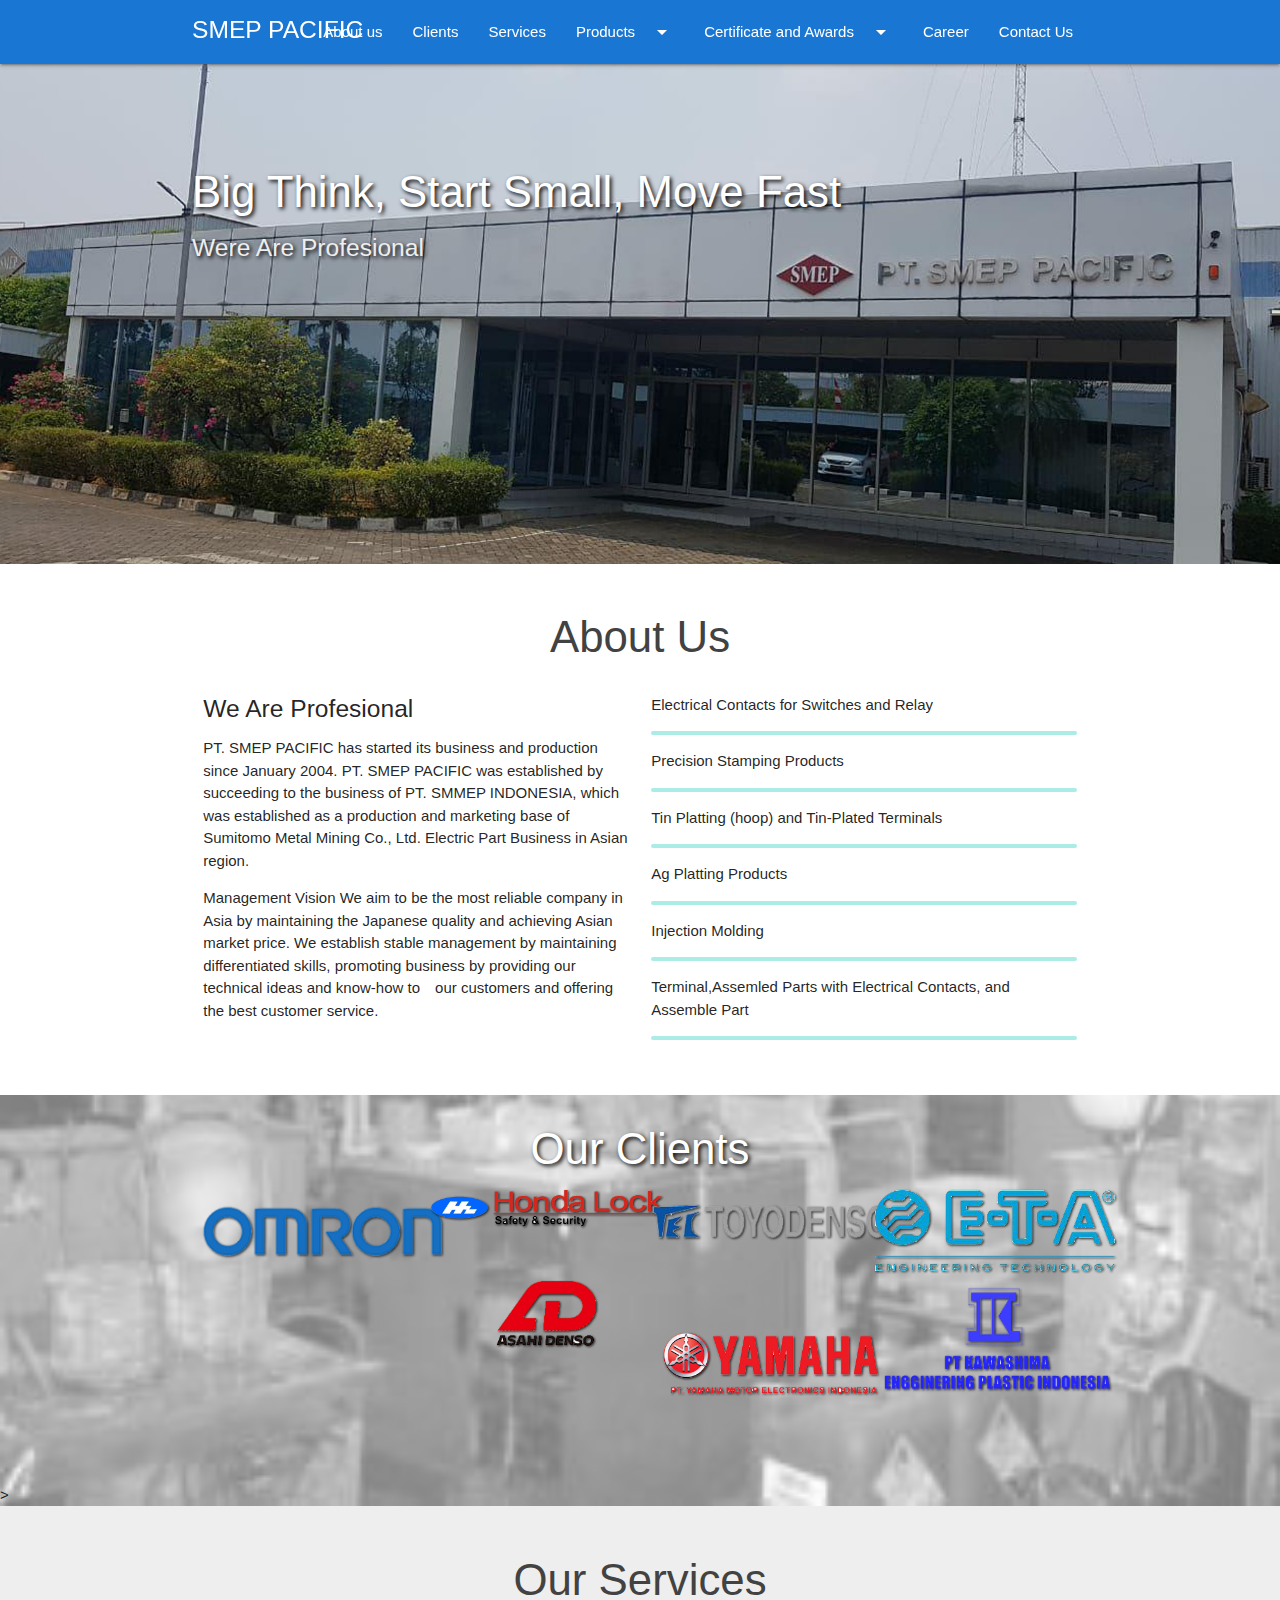
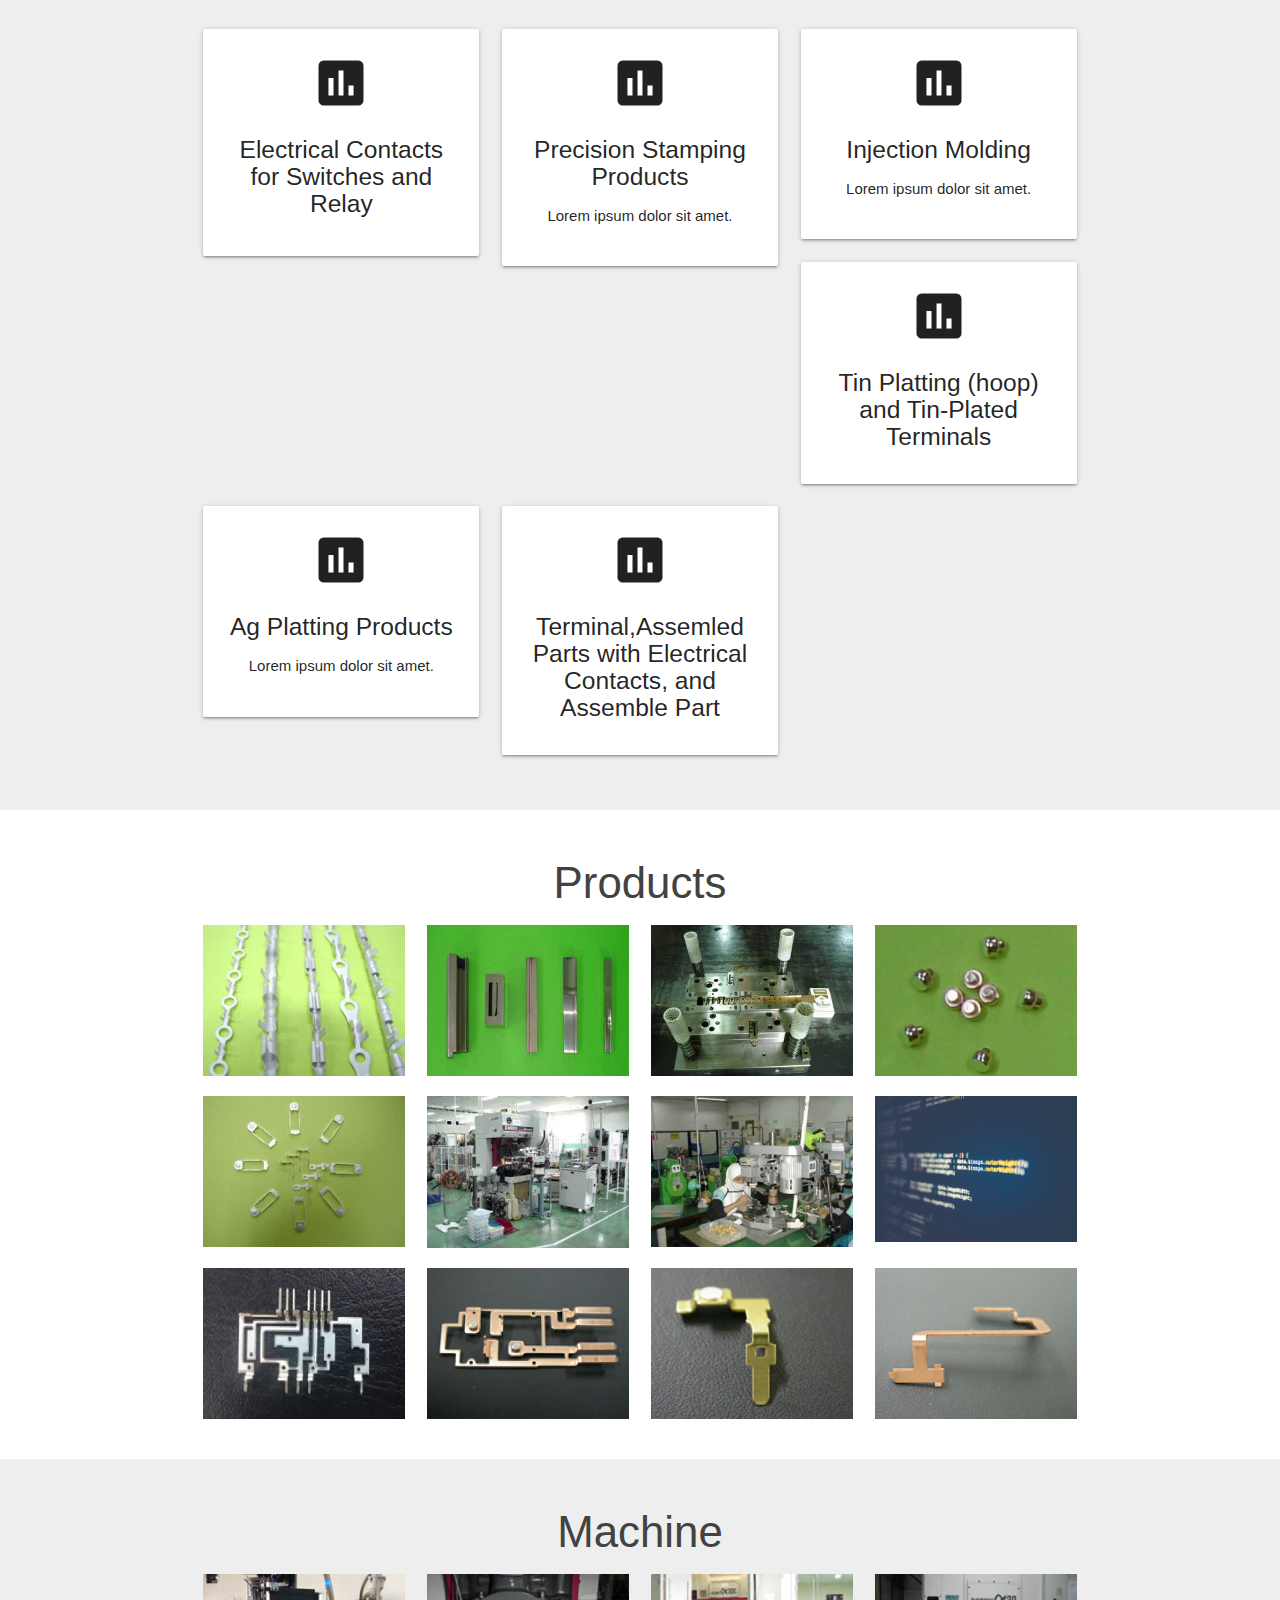
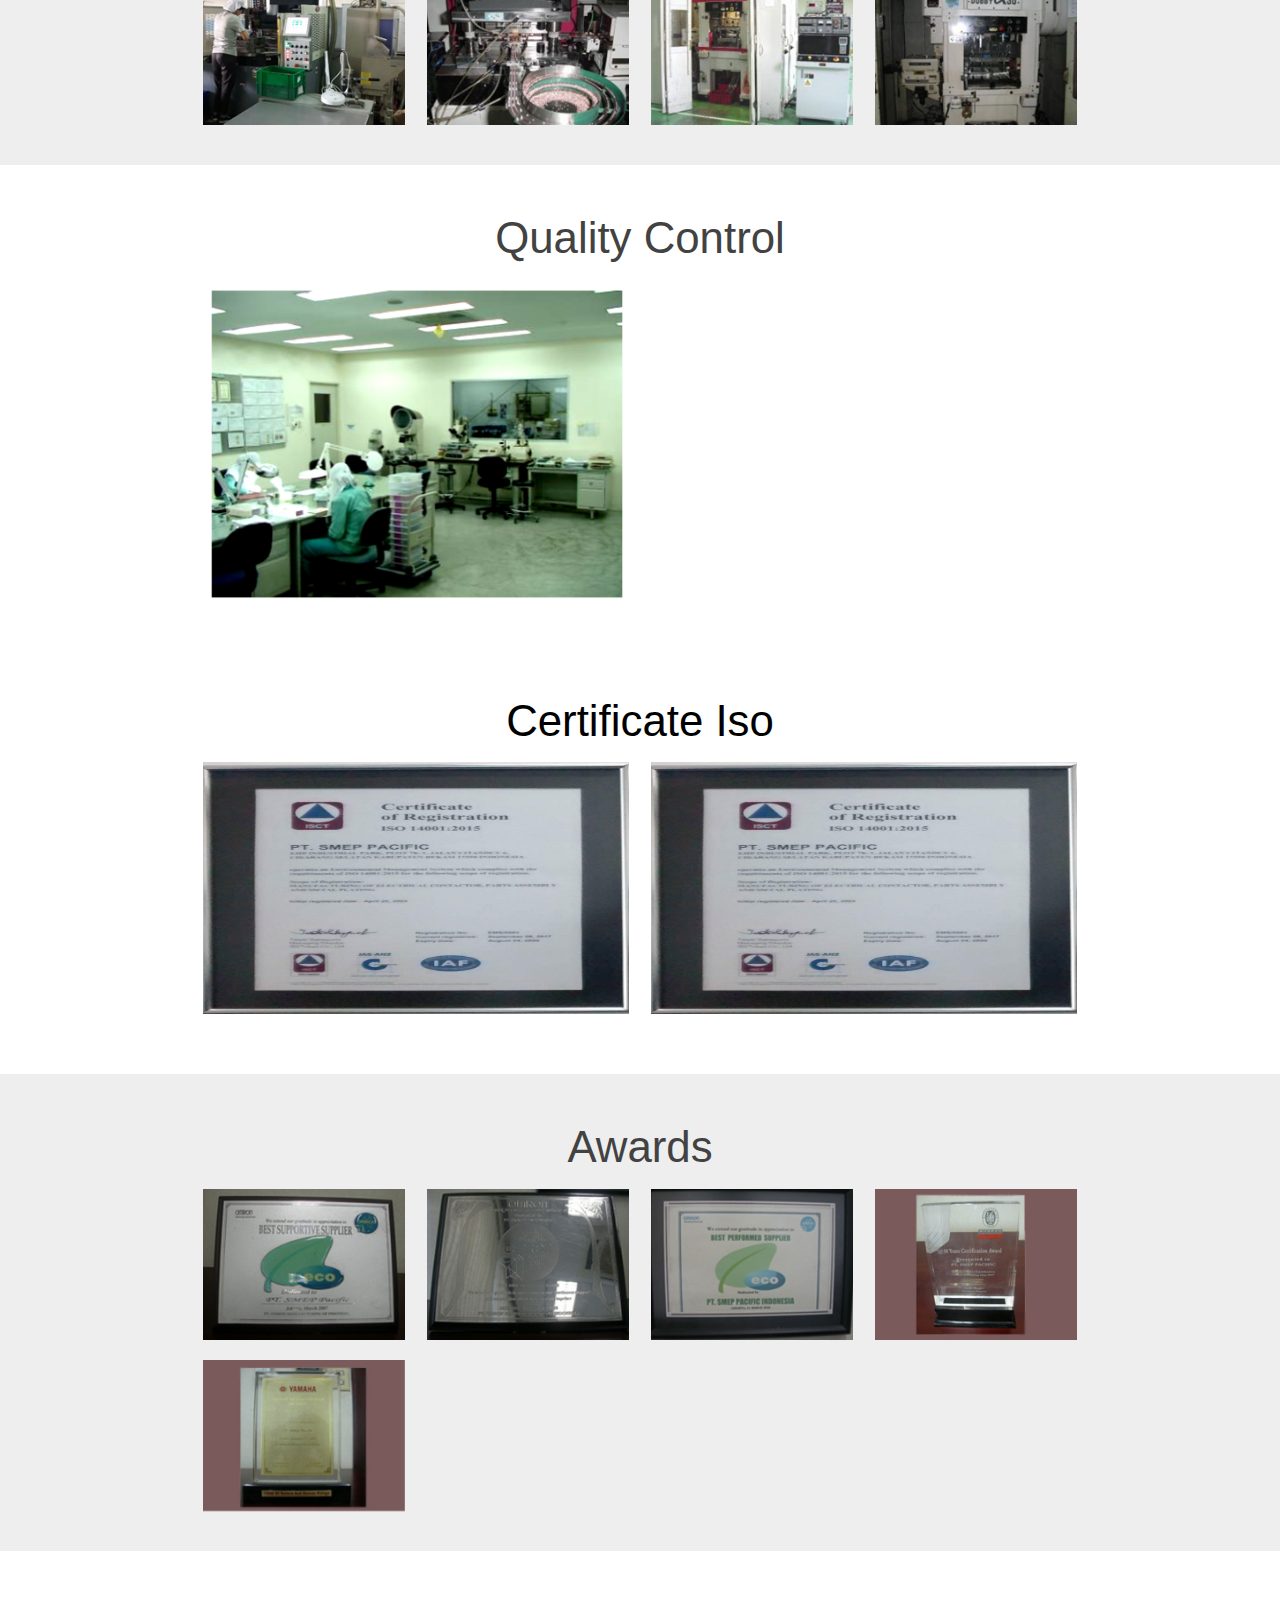
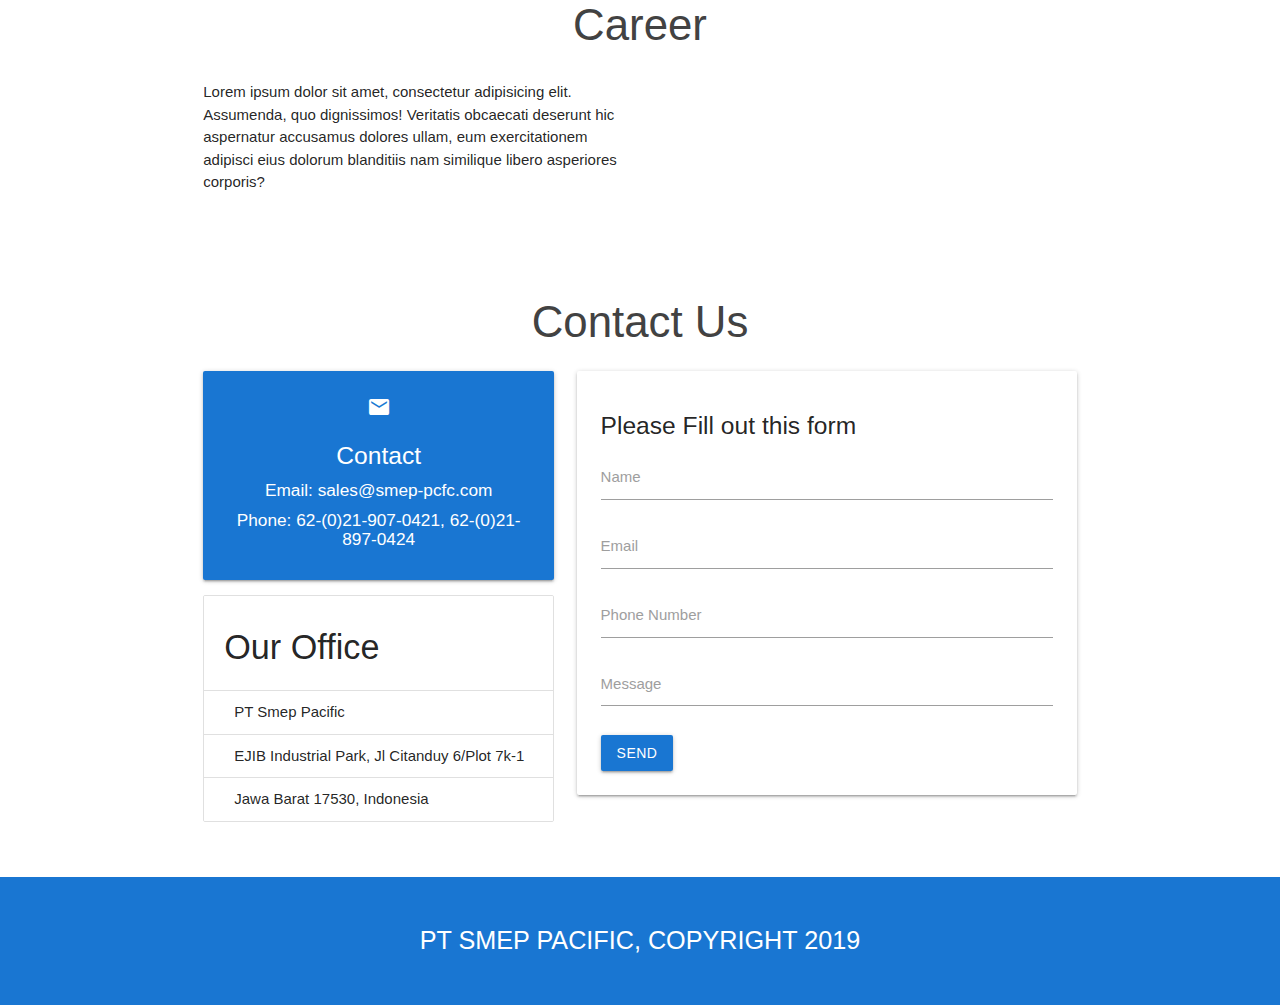
<file: index.html>
<!DOCTYPE html>
  <html>
    <head>
      <!--Import Google Icon Font-->
      <link href="https://fonts.googleapis.com/icon?family=Material+Icons" rel="stylesheet">
      <!--Import materialize.css-->
      <link type="text/css" rel="stylesheet" href="css/materialize.min.css"  media="screen,projection"/>

      <!-- my css -->
      <link rel="stylesheet" href="css/style.css">
      <!-- Compiled and minified CSS -->

      <!--Let browser know website is optimized for mobile-->
      <meta name="viewport" content="width=device-width, initial-scale=1.0"/>



      <title>PT SMEP PACIFIC</title>
    </head>

    <body id="home" class="scrollspy" > 
     



     <!-- navbar -->
     <div class="navbar-fixed">
        <nav class="blue darken-2">
         <div class="container">
          <div class="nav-wrapper">
            <a href="#home" class="brand-logo"> <h5>SMEP PACIFIC</h5></a>
            <a href="#" data-target="mobile-nav" class="sidenav-trigger"><i class="material-icons">menu</i></a>
            <ul class="right hide-on-med-and-down">
              <li><a href="#about">About us</a></li>
              <li><a href="#clients">Clients</a></li>
              <li><a href="#services">Services</a></li>
              <li>
                <a class="dropdown-trigger" data-target="dropdown-menu" href="#">
                    Products<i class="material-icons right">arrow_drop_down</i>
                </a>
              </li>
              <li>
                <a class="dropdown-trigger" data-target="dropdown-menu4" href="#">
                    Certificate and Awards<i class="material-icons right">arrow_drop_down</i>
                </a>
              </li>
              <li><a href="#Career">Career</a></li>
              <li><a href="#contact">Contact Us</a></li>
            </ul>

            <!-- Dropdown -->
            <ul id="dropdown-menu" class="dropdown-content">
                <li><a href="#Products">Products</a></li>
                <li><a href="#Machine">Machine</a></li>
                <li><a href="#Quality">Quality control</a></li>
            </ul>
            <ul id="dropdown-menu4" class="dropdown-content">
                <li><a href="#certificate">Certificate Iso</a></li>
                <li><a href="#Award">Awards</a></li>
            </ul>
            <ul id="dropdown-menu5" class="dropdown-content">
                <li><a href="#certificate">Certificate Iso</a></li>
            <li><a href="#Award">Awards</a></li>
            </ul>
          </div>
        </div>
        </nav>
      </div>
           


      <!-- sidenav -->
      <ul class="sidenav" id="mobile-nav">
        <li><a class="sidenav-close" href="#about">About us</a></li>
        <li><a class="sidenav-close" href="#clients">Clients</a></li>
        <li><a class="sidenav-close" href="#services">Services</a></li>
        <li>
            <a class="dropdown-trigger" data-target="dropdown-menu1" href="#">
               Products<i class="material-icons right">arrow_drop_down</i>
            </a>
        <li>
          <a class="dropdown-trigger" data-target="dropdown-menu3" href="#">
             Certificate and Award<i class="material-icons right">arrow_drop_down</i>
          </a>
        </li>
        <li><a class="sidenav-close" href="#Career">Career</a></li>
        <li><a class="sidenav-close" href="#contact">Contact Us</a></li> 
      </ul>
      

      <!-- Dropdown -->
            <ul id="dropdown-menu1" class="dropdown-content">
                <li><a class="sidenav-close" href="#Products">Products</a></li>
                <li><a class="sidenav-close" href="#Machine">Machine</a></li>
                <li><a class="sidenav-close" href="#Quality">Quality Control</a></li>
            </ul>
            <ul id="dropdown-menu3" class="dropdown-content">
                <li><a class="sidenav-close" href="#certificate">Certificate Iso</a></li>
                <li><a class="sidenav-close" href="#Award">Awards</a></li>
            </ul>
            </ul>
          </div>
        </div>
        </nav>
      </div>
        


      <!-- slider -->
      <div class="slider">
        <ul class="slides">
          <li>
            <img src="img/slider/6.png"> 
            <div class="caption left-align">
              <h3>Big Think, Start Small, Move Fast</h3>
              <h5 class="light grey-text text-lighten-3">Were Are Profesional</h5>
            </div>
          </li>
         </li>
        </ul>
      </div>


      <!-- About Us -->
      <section id="about" class="about scrollspy">
        <div class="container">
          <div class="row">
            <h3 class="center light grey-text text-darken-3">About Us</h3>
            <div class="col m6 light">
              <h5>We Are Profesional</h5>
              <p>PT. SMEP PACIFIC has started its business and production since January 2004. PT. SMEP PACIFIC was established by succeeding to the business of PT. SMMEP INDONESIA, which was established as a production and marketing base of Sumitomo Metal Mining Co., Ltd. Electric Part Business in Asian region.
			        </p>
              <p>Management Vision
              We aim to be the most reliable company in Asia by maintaining the Japanese quality and achieving Asian market price.
              We establish stable management by maintaining differentiated skills, promoting business by providing our technical ideas and know-how to　our customers and offering the best customer service.
              </p>
            </div>
            <div class="col m6 light">
              <p>Electrical Contacts for Switches and Relay</p>
              <div class="progress">
                <div class="indeterminate blue"></div>
            </div>
            <p>Precision Stamping Products</p>
              <div class="progress">
                <div class="indeterminate blue"></div>
            </div>
            <p>Tin Platting (hoop) and Tin-Plated Terminals</p>
              <div class="progress">
                <div class="indeterminate blue"></div>
            </div>
            <p>Ag Platting Products</p>
              <div class="progress">
                <div class="indeterminate blue"></div>
            </div>
            <p>Injection Molding</p>
              <div class="progress">
                <div class="indeterminate blue"></div>
            </div>
            <p>Terminal,Assemled Parts with Electrical Contacts, and Assemble Part</p>
              <div class="progress">
                <div class="indeterminate blue"></div>
               </div>
              </div>
             </div>
            </div>
           </div>
          </div>
        </div>
      </section>
 

      <!-- Clients -->
      <div id="clients" class="parallax-container scrollspy">
        <div class="parallax"><img src="img/slider/8.png"></div>
        
        <div  class="container clients">
          <h3 class="center light white-text">Our Clients</h3>
          <div class="row">
            <div class="col m3 s12 center">
              <img src="img/clients/omron.png">
            </div>
             <div class="col m3 s12 center">
              <img src="img/clients/honda.png">
            </div>
             <div class="col m3 s12 center">
              <img src="img/clients/toyodenso.png">
            </div>
             <div class="col m3 s12 center">
              <img src="img/clients/eta.png">
            </div>
            <div class="col m3 s12 left">
              <img src="img/clients/asahi.png">
            </div>
            <div class="col m3 s12 center">
              <img src="img/clients/yamaha.png">
            </div>
            <div class="col m3 s12 center">
              <img src="img/clients/kawashima.png">
            </div>
           </div>
        </div>>
      </div>    
         


      <!-- services  -->
      <section id="services" class="services grey lighten-3 scrollspy">
       <div class="container">
         <div class="row">
           <h3 class="light center grey-text text-darken-3">Our Services</h3>
           <div class="col m4 s12">
             <div class="card-panel center">
              <i class="material-icons medium">assessment</i>
               <h5>Electrical Contacts for Switches and Relay</h5>
                <p></p>
             </div>
           </div>
           <div class="col m4 s12">
             <div class="card-panel center">
              <i class="material-icons medium">assessment</i>
               <h5>Precision Stamping Products</h5>
               <p>Lorem ipsum dolor sit amet.</p>
             </div>
           </div>
            <div class="col m4 s12">
             <div class="card-panel center">
              <i class="material-icons medium">assessment</i>
               <h5>Injection Molding</h5>
               <p>Lorem ipsum dolor sit amet.</p>
             </div>
          </div>
            <div class="col m4 s12">
             <div class="card-panel center">
              <i class="material-icons medium">assessment</i>
               <h5>Tin Platting (hoop) and Tin-Plated Terminals</h5>
            </div>
          </div>
            <div class="col m4 s12">
             <div class="card-panel center">
              <i class="material-icons medium">assessment</i>
               <h5>Ag Platting Products</h5>
               <p><p>Lorem ipsum dolor sit amet.</p></p>
             </div>
          </div>
            <div class="col m4 s12">
             <div class="card-panel center">
              <i class="material-icons medium">assessment</i>
               <h5>Terminal,Assemled Parts with Electrical Contacts, and Assemble Part</h5>
              </div>
           </div>
         </div>
       </div> 
      </section>

      
             
      <!-- product -->
      <section id="Products" class="products scrollspy">
        <div class="container">
          <h3 class="light center grey-text text-darken-3">Products</h3>
          <div class="row">
            <div class="col m3 s12">
              <img src="img/portfolio/8.jpg" class="responsive-img materialboxed">
            </div>
            <div class="col m3 s12">
              <img src="img/portfolio/9.jpg" class="responsive-img materialboxed">
            </div>
            <div class="col m3 s12">
              <img src="img/portfolio/10.jpg" class="responsive-img materialboxed">
            </div>
            <div class="col m3 s12">
              <img src="img/portfolio/11.jpg" class="responsive-img materialboxed">
            </div>
          </div>
          <div class="row">
            <div class="col m3 s12">
              <img src="img/portfolio/12.jpg" class="responsive-img materialboxed">
            </div>
            <div class="col m3 s12">
              <img src="img/portfolio/13.jpg" class="responsive-img materialboxed">
            </div>
            <div class="col m3 s12">
              <img src="img/portfolio/14.jpg" class="responsive-img materialboxed">
            </div>
            <div class="col m3 s12">
              <img src="img/portfolio/2.png" class="responsive-img materialboxed">
            </div>
          </div>  
          <div class="row">
            <div class="col m3 s12">
              <img src="img/portfolio/15.jpg" class="responsive-img materialboxed">
            </div>
            <div class="col m3 s12">
              <img src="img/portfolio/16.jpg" class="responsive-img materialboxed">
            </div>
            <div class="col m3 s12">
              <img src="img/portfolio/17.jpg" class="responsive-img materialboxed">
            </div>
            <div class="col m3 s12">
              <img src="img/portfolio/20.jpg" class="responsive-img materialboxed">
            </div>  
          </div>
        </div>
      </section>


      <!-- Machine -->
      <section id="Machine" class="Machine grey lighten-3 scrollspy">
        <div class="container">
          <h3 class="light center grey-text text-darken-3">Machine</h3>
          <div class="row">
            <div class="col m3 s12">
              <img src="img/portfolio/21.jpg" class="responsive-img materialboxed">
            </div>
            <div class="col m3 s12">
              <img src="img/portfolio/25.jpg" class="responsive-img materialboxed">
            </div>
            <div class="col m3 s12">
              <img src="img/portfolio/23.jpg" class="responsive-img materialboxed">
            </div>
            <div class="col m3 s12">
              <img src="img/portfolio/24.jpg" class="responsive-img materialboxed">
            </div>
          </div>
        </section>

       <!-- Quality Control  -->
        <section id="Quality" class="Quality scrollspy">
          <div class="container">
            <h3 class="light center grey-text text-darken-3">Quality Control</h3>
            <div class="row">
              <div class="col m6 s12">
                <img src="img/portfolio/8.png" class="responsive-img materialboxed">
              </div>
        </section>   


      <!-- certificate -->
      <section id="certificate" class="certificate scrollspy">
        <div class="container">
          <h3 class="light center black-text text-darken-3">Certificate Iso</h3>
          <div class="row">
            <div class="col m6 s12 center">
            <img src="img/slider/9.jpg" class="responsive-img materialboxed">
          </div>
          <div class="row">
            <div class="col m6 s12 center">
            <img src="img/slider/9.jpg" class="responsive-img materialboxed">
          </div>
        </div> 
      </section>

      <!-- Award -->
      <section id="Award" class="Award grey lighten-3 scrollspy">
        <div class="container">
          <h3 class="light center grey-text text-darken-3">Awards</h3>
          <div class="row">
            <div class="col m3 s12">
              <img src="img/portfolio/27.jpg" class="responsive-img materialboxed">
            </div>
            <div class="col m3 s12">
              <img src="img/portfolio/28.jpg" class="responsive-img materialboxed">
            </div>
            <div class="col m3 s12">
              <img src="img/portfolio/26.jpg" class="responsive-img materialboxed">
            </div>
            <div class="col m3 s12">
              <img src="img/portfolio/30.jpg" class="responsive-img materialboxed">
            </div>
          </div>  
          <div class="row">
            <div class="col m3 s12">
              <img src="img/portfolio/29.jpg" class="responsive-img materialboxed">
            </div> 
          </div>
        </div>
      </section>

      <!-- career -->
      <section id="Career" class="career scrollspy">
        <div class="container">
          <h3 class="light grey-text text-darken-3 center">Career</h3>
          <div class="row">
          <div class="col m6 light">
          <p>Lorem ipsum dolor sit amet, consectetur adipisicing elit. Assumenda, quo dignissimos! Veritatis obcaecati deserunt hic aspernatur accusamus dolores ullam, eum exercitationem adipisci eius dolorum blanditiis nam similique libero asperiores corporis?</p>
        </div>
        </div>
       </div>
      </section>


      <!-- contact us -->
      <section id="contact" class="contact scrollspy">
        <div class="container">
          <h3 class="light grey-text text-darken-3 center">Contact Us</h3>
          <div class="row">
            <div class="col m5 s12">
             <div class="card-panel blue darken-2 center white-text">
              <i class="material-icons">email</i>
              <h5>Contact</h5>
              <h6>Email: sales@smep-pcfc.com</h6>
              <h6>Phone: 62-(0)21-907-0421, 62-(0)21-897-0424</h6>
             </div> 
             <ul class="collection with-header">
               <li class="collection-header"><h4>Our Office</h4></li>
               <li class="collection-item">PT Smep Pacific</li>
               <li class="collection-item">EJIB Industrial Park, Jl Citanduy 6/Plot 7k-1</li>
               <li class="collection-item">Jawa Barat 17530, Indonesia</li>
             </ul>
            </div>

            <div class="col m7 s12">
              <form>
                <div class="card-panel">
                 <h5>Please Fill out this form</h5>
                 <div class="input-field">
                  <input type="text" name="name" id="name" required class="validate">
                  <label for="name">Name</label>
                 </div>
                 <div class="input-field">
                  <input type="email" name="email" id="email" class="validate">
                  <label for="email">Email</label>
                 </div>
                 <div class="input-field">
                  <input type="text" name="phone" id="phone">
                  <label for="phone">Phone Number</label>
                 </div>
                 <div class="input-field">
                   <textarea name="message" id="message" class="materialize-textarea"></textarea>
                   <label for="message">Message</label>
                 </div>
                 <button type="submit" class=" btn blue darken-2">Send</button>
                </div>
              </form>
            </div>
          </div> 
        </div>
      </section>

      <!-- footer -->
      <footer class="blue darken-2 white-text center">
        <p class="flow-text">PT SMEP PACIFIC, COPYRIGHT 2019</p>
      </footer>


      <!-- Compiled and minified JavaScript -->
      <script src="https://cdnjs.cloudflare.com/ajax/libs/jquery/3.4.1/jquery.min.js"></script>
      <script src="https://cdnjs.cloudflare.com/ajax/libs/materialize/1.0.0/js/materialize.min.js"></script>
      <script src="main.js"></script>



      <!--JavaScript at end of body for optimized loading-->
      <script type="text/javascript" src="js/materialize.min.js"></script>
      <script>
        const sideNav = document.querySelectorAll('.sidenav');
        M.Sidenav.init(sideNav);

        const slider = document.querySelectorAll('.slider');
        M.Slider.init(slider, {
          indicators: false,
          height: 500,
          trantition: 600,
          interval: 3000 
        });


        const parallax = document.querySelectorAll('.parallax')
        M.Parallax.init(parallax);

        const materialbox = document.querySelectorAll('.materialboxed');
        M.Materialbox.init(materialbox);

        const scrool = document.querySelectorAll('.scrollspy');
        M.ScrollSpy.init(scrool, {
          scrollOffset: 50
        });




     
      </script>

    </body>
  </html>
</file>
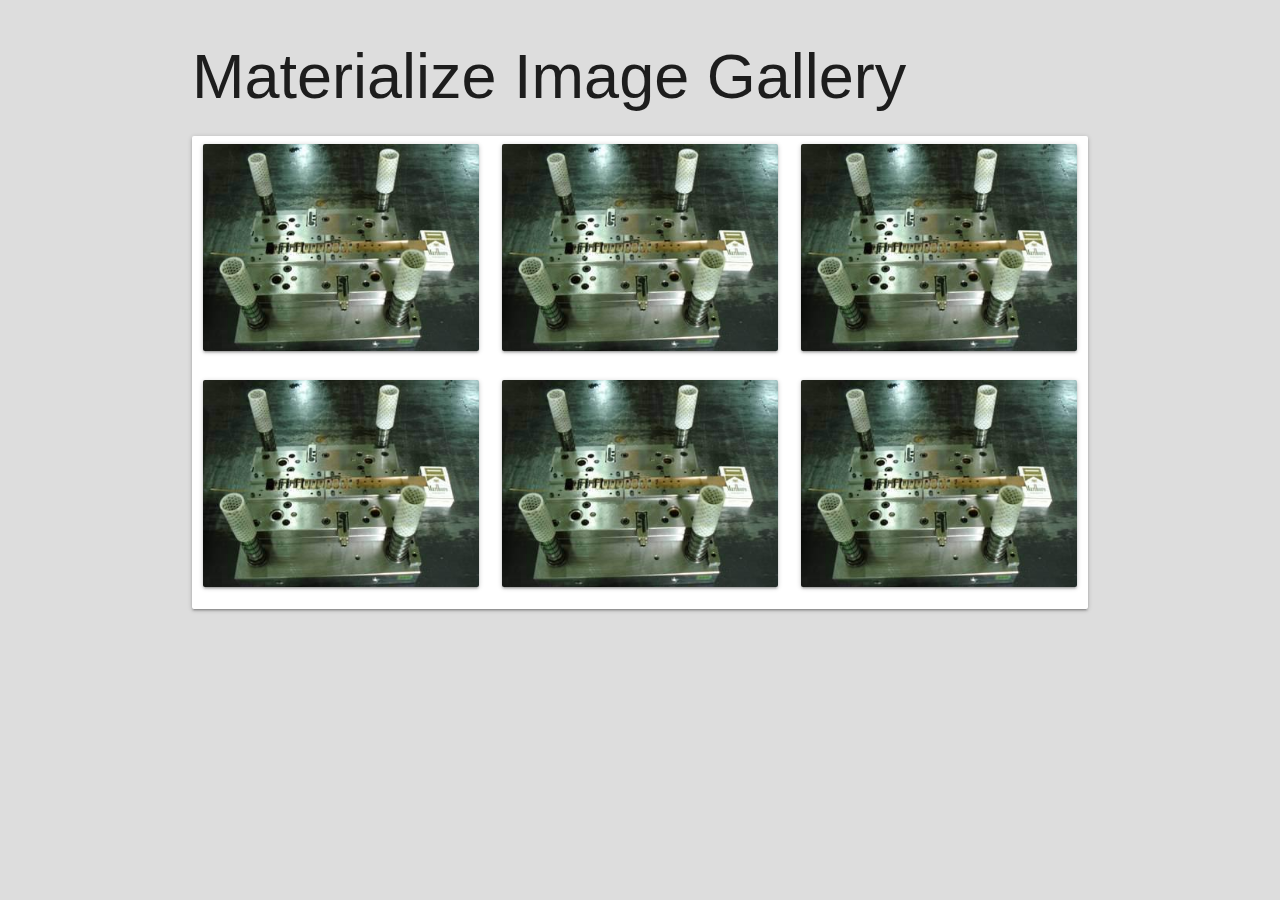
<file: product.html>
<!DOCTYPE html>
<html lang="en">
<head>
	<meta charset="UTF-8">
	<title>Materialize Css Image Gallery</title>

	 <script src="js/jquery.min.js"></script>
	 <script src="js/materialize.min.js"></script>
	 <link rel="stylesheet" href="css/materialize.min.css">

	<style>
      body{ background:#ddd; }
    </style>
</head>
<body>
	<script>
 	$(document).ready(function(){
 		$('.materialbox').materialbox();
 		
 	});
    </script>



    <!-- Image Gallery -->

    <div class="container ">
  	<h1>Materialize Image Gallery</h1>

  	<div class="row card">
  		
  		<div class="col s12 m6 l4">
  			<img src="img/portfolio/10.jpg" class="materialbox responsive-img card">
  		</div>
  		<div class="col s12 m6 l4">
  			<img src="img/portfolio/10.jpg" class="materialbox responsive-img card">
  		</div>
  		<div class="col s12 m6 l4">
  			<img src="img/portfolio/10.jpg" class="materialbox responsive-img card">
  		</div>


  		<div class="col s12 m6 l4">
  			<img src="img/portfolio/10.jpg" class="materialbox responsive-img card">
  		</div>
  	
  		<div class="col s12 m6 l4">
  			<img src="img/portfolio/10.jpg" class="materialbox responsive-img card">
  		</div>
  		<div class="col s12 m6 l4">
  			<img src="img/portfolio/10.jpg" class="materialbox responsive-img card">
  		</div>
  		
  	 </div>

  </div>


	
</body>
</html>
</file>
<file: css/style.css>
.slider h3,
.slider h5,
.clients h3 {
	text-shadow: 2px 2px 4px #000000;
}

.parallax-container {
	height: 240%;
}
.parallax img {
	filter:  grayscale(1);
	opacity: 0.5 !important;
}
.clients img{
	max-width: 240px;
	filter:drop-shadow(1px 1px 1px rgba(0,0,0,0.8));

}


section, footer {
	padding: 20px 0;
}
</file>
